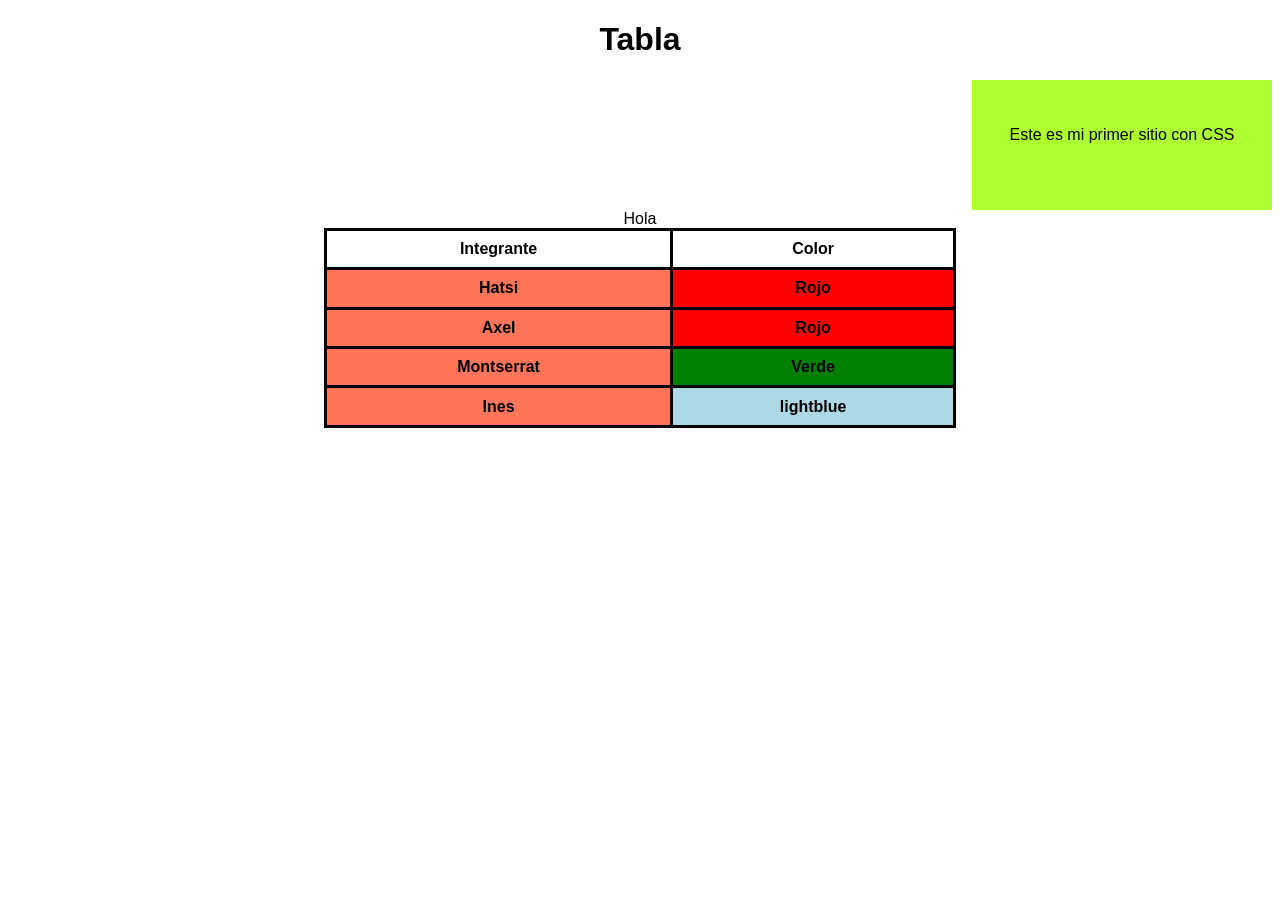
<file: prac4-21_05/index.html>
<!DOCTYPE html>
<html lang="es">
<head>
    <meta charset="UTF-8">
    <meta name="viewport" content="width=device-width, initial-scale=1.0">
    <title>Tabla Equipo 5</title>
    <link rel="stylesheet" href="./style.css">
</head>
<body>
    <h1>Tabla</h1>
    <div id="nota">
        <p>Este es mi primer sitio con CSS</p>
    </div>
    <table id="tablaColores">
        <caption>Hola</caption>
            <tr>
                <th>Integrante</th>
                <th>Color</th>
            </tr>
            <tr>
                <th class="integrantes">Hatsi</th>
                <th id="HatsiColor">Rojo</th>
            </tr>
            <tr>
                <th class="integrantes">Axel</th>
                <th id="AxelColor">Rojo</th>
            </tr>
            <tr>
                <th class="integrantes">Montserrat</th>
                <th id="MontseColor">Verde</th>
            </tr>
            <tr>
                <th class="integrantes">Ines</th>
                <th id="InesColor">lightblue</th>
            </tr>
    </table>
</body>
</html>
</file>
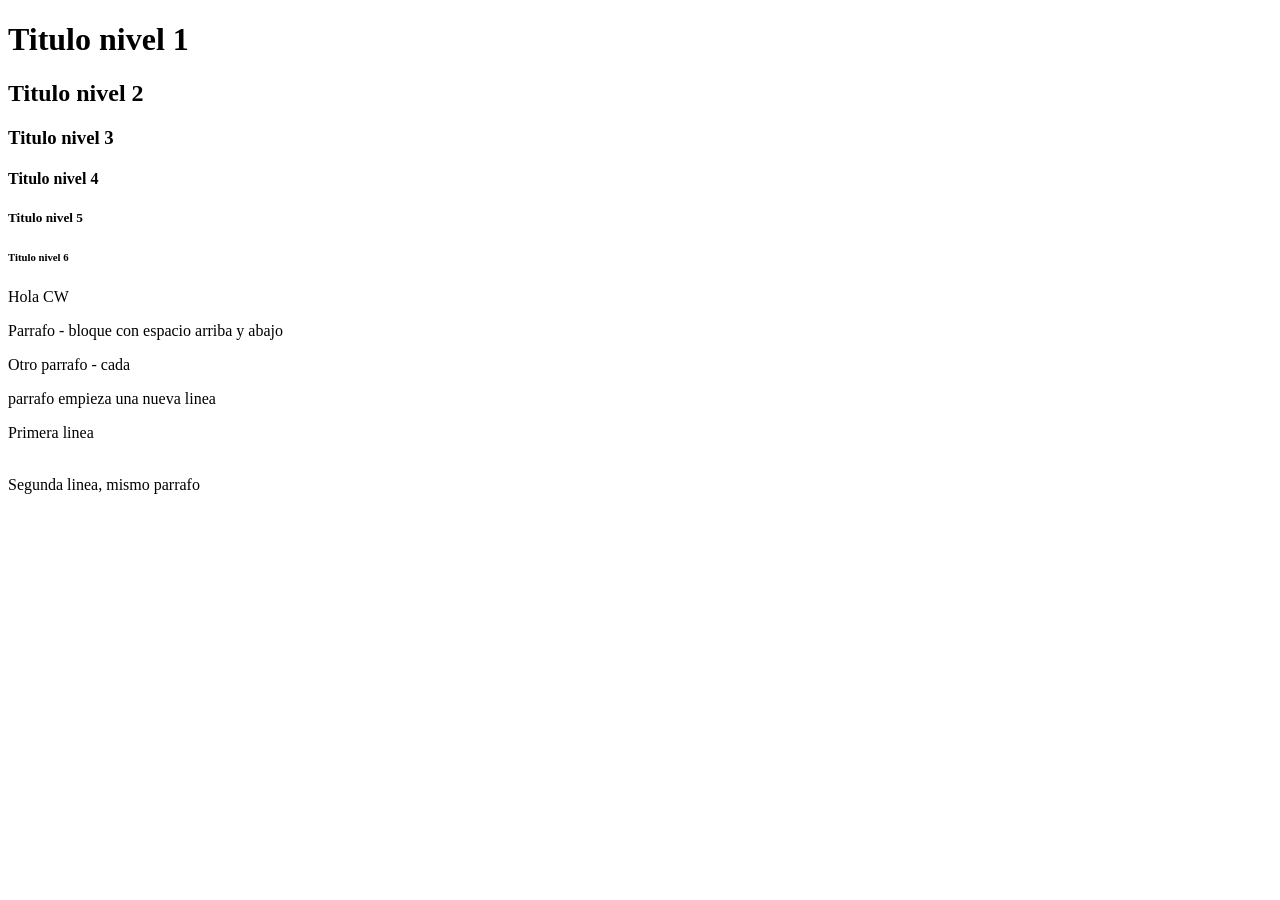
<file: prac2-19_05/paginitaWeb2.html>
<!doctype html>
<html>
<head>
  <meta charset="utf-8">
  <title>paginitaWeb2</title>
</head>
<body>
    <h1>Titulo nivel 1</h1>
    <h2>Titulo nivel 2</h2>
    <h3>Titulo nivel 3</h3>
    <h4>Titulo nivel 4</h4>
    <h5>Titulo nivel 5</h5>
    <h6>Titulo nivel 6</h6>
    
    <p>Hola CW</p>

    <p>Parrafo - bloque con espacio
        arriba y abajo</p>
    
    <p>Otro parrafo - cada</p>
    <p>parrafo empieza una nueva linea</p>

    <p>Primera linea</p><br>Segunda linea, mismo parrafo</p>  

</body>
</html>
</file>
<file: prac4-21_05/style.css>
table, th, td{
    border: 3px solid black;
    border-collapse: collapse;
}
*{
    font-family: sans-serif;
}
h1{
    text-align: center;
}
.integrantes{
    background-color: #FF7559;
}
#nota{
    position: sticky;
    background-color: greenyellow;
    width: 300px;
    height: 100px;
    text-align: center;
    padding-top: 30px;
    left: 100%;
}
#tablaColores{
    width: 50%;
    height: 200px;
    margin: auto;
}
#HatsiColor{
    background-color: red;
}
#HatsiColor:hover{
    background-color: black;
    color: red;
}
#AxelColor{
    background-color: red;
}
#MontseColor{
    background-color: green;
}
#InesColor{
    background-color: lightblue;
}

@media screen and (max-width: 1000px){
    body{
        background-color: yellow;
    }
}
</file>
